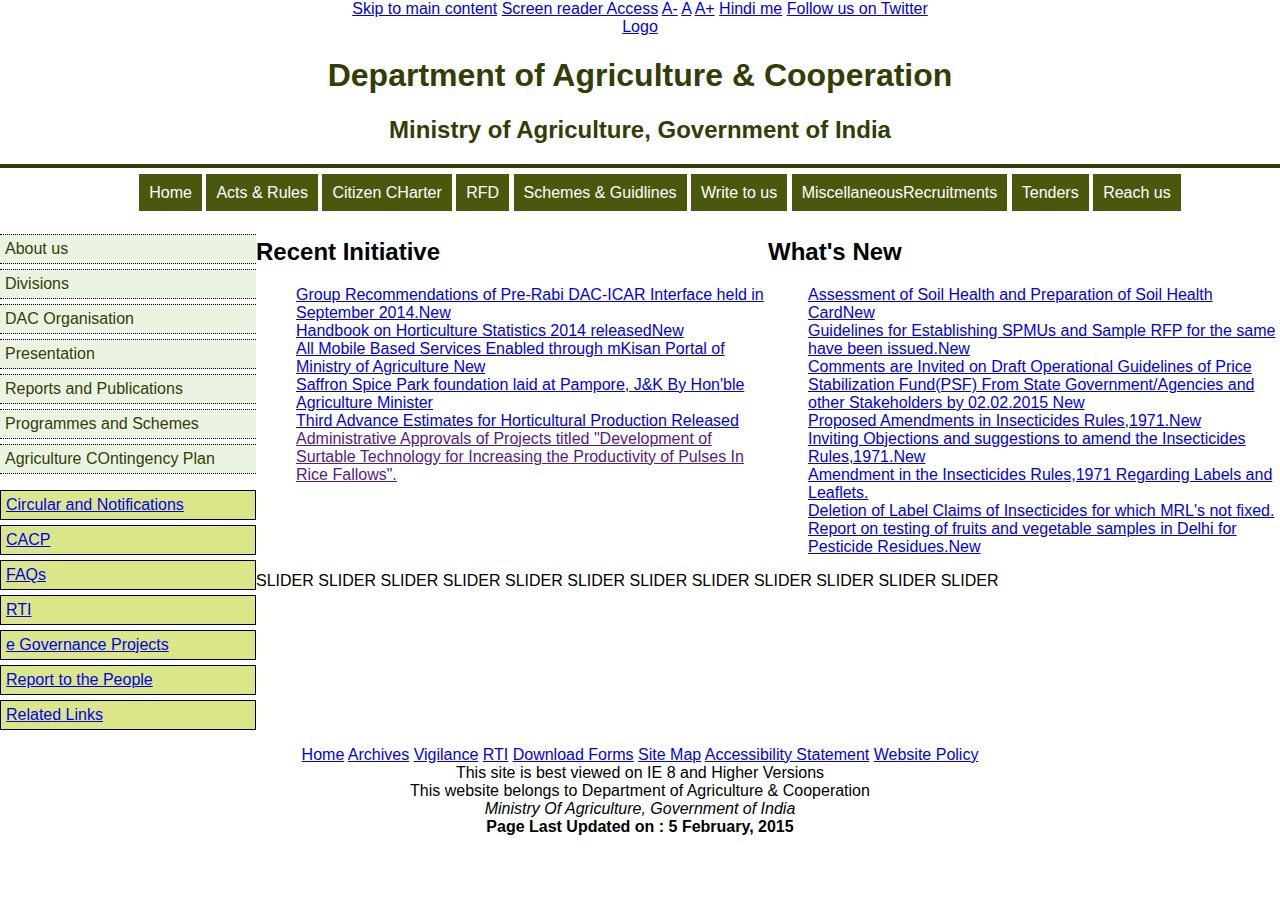
<file: frontEnd_9_02/index.html>
<!DOCTYPE html>
<html>
<head>
  <meta charset="UTF-8">
  <title>Government of India, Department of Agriculture &amp; Cooperation, Ministry of Agriculture</title>
  <link rel="stylesheet" type="text/css" href="normalize.css">
  <link rel="stylesheet" type="text/css" href="layout.css">
  <link rel="stylesheet" type="text/css" href="screen.css">
</head>

<body>
  <header>


   <a href = "#">  Skip to main content</a>
   <a href = "#">  Screen reader Access</a>
   
   <a href = "#">  A-</a>
   <a href = "#"> A</a>
   <a href = "#">  A+</a>
   
   <a href = "#">  Hindi me</a>
   <a href = '#'> Follow us on Twitter</a>
   <div>
     <a href="#">
       Logo
     </a>
     <h1>
       Department of Agriculture &amp; Cooperation
     </h1><h2>
       Ministry of Agriculture, Government of India
     </h2>
   </div> 

 </header>

 <nav class="main_menu">
   <ul>
     <li><a href="#">Home</a></li>
     <li><a href="#">Acts &amp; Rules</a></li>
     <li><a href="#">Citizen CHarter</a></li>
     <li><a href="#">RFD</a></li>
     <li><a href="#">Schemes &amp; Guidlines</a></li>
     <li><a href="#">Write to us</a></li>
     <li><a href="#">MiscellaneousRecruitments</a></li>
     <li><a href="#">Tenders</a></li>
     <li><a href="#">Reach us</a></li>
   </ul>
 </nav>
 <section>
 <div>
   <nav class="left_top_menu">
    <ul>
      <li><a href="#">About us</a><br/></li>
      <li><a href="#">Divisions</a><br/></li>
      <li><a href="#">DAC Organisation</a><br/></li>
      <li><a href="#">Presentation</a><br/></li>
      <li><a href="#">Reports and Publications</a><br/></li>
      <li><a href="#">Programmes and Schemes</a><br/></li>
      <li><a href="#">Agriculture COntingency Plan</a><br/></li>
    </ul>
  </nav>
  <nav class="left_bottom_menu">
    <ul>
      <li><a href="#">Circular and Notifications</a><br/></li>
      <li><a href="#">CACP</a><br/></li>
      <li><a href="#">FAQs</a><br/></li>
      <li><a href="#">RTI</a><br/></li>
      <li><a href="#">e Governance Projects</a><br/></li>
      <li><a href="#">Report to the People</a><br/></li>
      <li><a href="#">Related Links</a><br/></li>
    </ul>
  </nav>
</div>

  <main >
    <div>
      <div>
        <h2>Recent Initiative</h2>

        <nav>
          <ul >
            <li><a href="#">Group Recommendations of Pre-Rabi DAC-ICAR Interface held in September 2014.New</a></li>
            <li><a href="#">Handbook on Horticulture Statistics 2014 releasedNew</a></li>
            <li><a href="#">All Mobile Based Services Enabled through mKisan Portal of Ministry of Agriculture New</a></li>
            <li><a href="#">Saffron Spice Park foundation laid at Pampore, J&amp;K By Hon'ble Agriculture Minister</a></li>
            <li><a href="#">Third Advance Estimates for Horticultural Production Released </a></li>
            <li><a href="">Administrative Approvals of Projects titled "Development of Surtable Technology for Increasing the Productivity of Pulses In Rice Fallows". </a></li>
          </ul>
        </nav>



      </div>
      <div >
        <h2>What's New</h2>

        <nav>
          <ul>
            <li><a href="#">Assessment of Soil Health and Preparation of Soil Health CardNew</a></li>
            <li><a href="#">Guidelines for Establishing SPMUs and Sample RFP for the same have been issued.New</a></li>
            <li><a href="#">Comments are Invited on Draft Operational Guidelines of Price Stabilization Fund(PSF) From State Government/Agencies and other Stakeholders by 02.02.2015 New</a></li>
            <li><a href="#">Proposed Amendments in Insecticides Rules,1971.New</a></li>
            <li><a href="#">Inviting Objections and suggestions to amend the Insecticides Rules,1971.New</a></li>
            <li><a href="#">Amendment in the Insecticides Rules,1971 Regarding Labels and Leaflets.</a></li>
            <li><a href="#">Deletion of Label Claims of Insecticides for which MRL's not fixed.</a></li>
            <li><a href="#">Report on testing of fruits and vegetable samples in Delhi for Pesticide Residues.New</a></li>
          </ul>
        </nav>
      </div>
    </div>
    <div >
      SLIDER SLIDER SLIDER SLIDER SLIDER SLIDER SLIDER SLIDER SLIDER SLIDER SLIDER SLIDER 

    </div>

  </main>
  <div class="clear"></div>
</section>
<div class="clear"></div>
<footer>
  <nav>
    <a href="#">Home</a> 
    <a href="#">Archives</a> 
    <a href="#">Vigilance</a> 
    <a href="#">RTI</a> 
    <a href="#">Download Forms</a> 
    <a href="#">Site Map</a> 
    <a href="#">Accessibility Statement</a> 
    <a href="#">Website Policy</a> 

  </nav>
  <div id="site_info">

    This site is best viewed on IE 8 and Higher Versions <br/>
    This website belongs to Department of Agriculture & Cooperation
    
  </div>
  <div>

    <em>Ministry Of Agriculture, Government of India</em>
    <br/>
    <strong>Page Last Updated on : 5 February, 2015</strong>
  </div>

</footer>
</body>
</html>
</file>
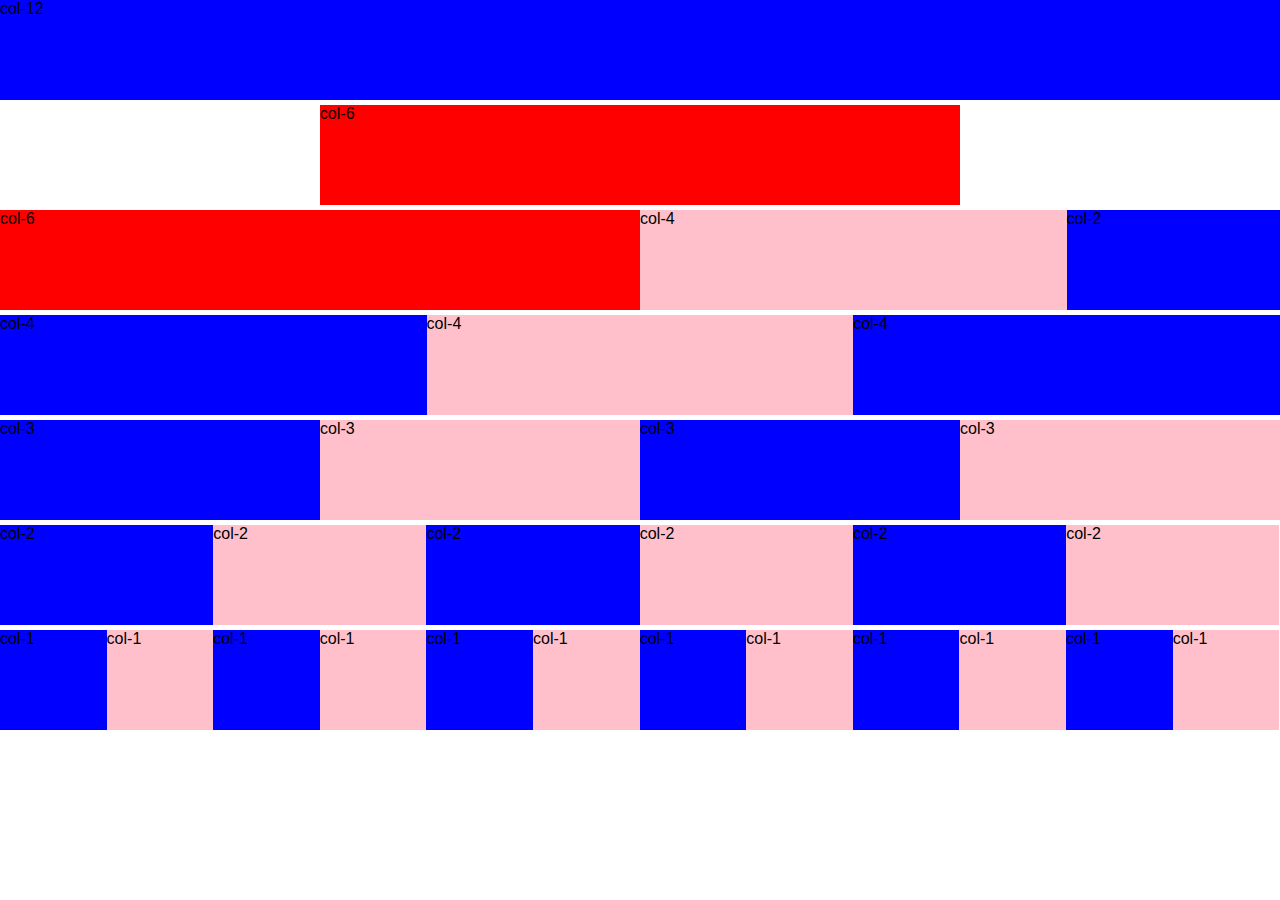
<file: frontEnd_gridSystem/index.html>
<!DOCTYPE html>
<html>
<head>
  <title>Grid systems</title>
  <link rel="stylesheet" type="text/css" href="css/normalize.css">
  <link rel="stylesheet" type="text/css" href="css/layout.css">
  <meta name="viewport" content="width=device-width">
</head>
<body>
  <div class="row">
    <div class="col-12">
    col-12
    </div>
  </div>

  <div class="row">
    <div class="col-6 offset-3">
      col-6
    </div>
    
  </div>

  <div class="row">
    <div class="col-6">
      col-6
    </div>
    <div class="col-4 showgrid_pink">
      col-4
    </div>
    <div class="col-2">
      col-2
    </div>
  </div>

  <div class="row">
    <div class="col-4">
      col-4
    </div>
    <div class="col-4 showgrid_pink" >
      col-4
    </div>
    <div class="col-4">
      col-4
    </div>

  </div>

  <div class="row">
    <div class="col-3">
      col-3
    </div>
    <div class="col-3 showgrid_pink">
      col-3
    </div>
    <div class="col-3">
      col-3
    </div>
    <div class="col-3 showgrid_pink">
      col-3
    </div>
  </div>

  <div class="row">
    <div class="col-2">
      col-2
    </div>
    <div class="col-2 showgrid_pink">
      col-2
    </div>
    <div class="col-2">
      col-2
    </div>
    <div class="col-2 showgrid_pink">
      col-2
    </div>
    <div class="col-2">
      col-2
    </div>
    <div class="col-2 showgrid_pink">
      col-2
    </div>
  </div>

  <div class="row">
    <div class="col-1">
      col-1
    </div>
    <div class="col-1 showgrid_pink">
      col-1
    </div>
    <div class="col-1">
      col-1
    </div>
    <div class="col-1 showgrid_pink">
      col-1
    </div>
    <div class="col-1">
      col-1
    </div>
    <div class="col-1 showgrid_pink">
      col-1
    </div>
    <div class="col-1">
      col-1
    </div>
    <div class="col-1 showgrid_pink" >
      col-1
    </div>
    <div class="col-1">
      col-1
    </div>
    <div class="col-1 showgrid_pink" >
      col-1
    </div>
    <div class="col-1">
      col-1
    </div>
    <div class="col-1 showgrid_pink" >
      col-1
    </div>
  </div>

 

  
</body>
</html>
</file>
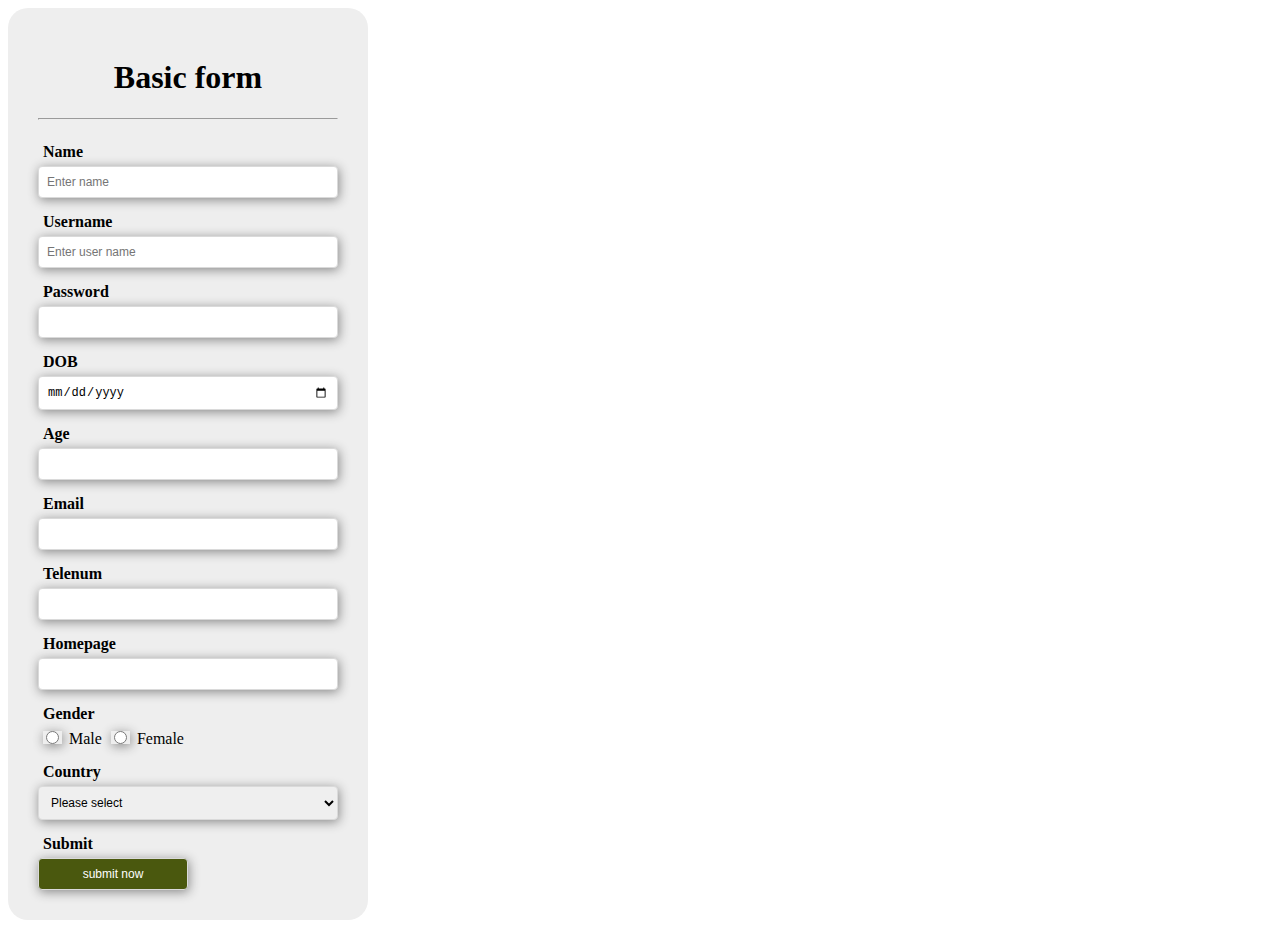
<file: frontEndFormValidate/basicForm.html>
<!DOCTYPE <!DOCTYPE html>
<html>
<head>
  <title>Basic HTML Form</title>
  <link rel="stylesheet" type="text/css" href="layout.css">
</head>
<body>

  <form method="POST" id="form1">
<h1>Basic form</h1>
<hr>
    <div class="form_item">
      <div class="coloumn1">
        <label for="name">Name</label>
      </div>
      <div class= "coloumn2">
        <input type="text" name="name" required id="name" placeholder="Enter name">
      </div>
    </div>

    <div class="form_item">
      <div class="coloumn1">
        <label for="uname">Username</label>
      </div>
      <div class= "coloumn2">
        <input type="text" name="uname" required id="uname" placeholder="Enter user name">
      </div>
    </div>

    <div class="form_item">
      <div class="coloumn1">
        <label for="pass"> Password</label>
      </div>
      <div class= "coloumn2">
        <input type="password" name="pass" required id="pass" placeholder="">
      </div>
    </div>

    <div class="form_item">
      <div class="coloumn1">
        <label for="dob"> DOB</label>
      </div>
      <div class= "coloumn2">
        <input type="date" name="dob" required id="dob" placeholder="">
      </div>
    </div>

    <div class="form_item">
      <div class="coloumn1">
        <label for="age">Age</label>
      </div>
      <div class= "coloumn2">
        <input type="number" name="age" required id="age">
      </div>
    </div>


    <div class="form_item">
      <div class="coloumn1">
        <label for="email"> Email</label>
      </div>
      <div class= "coloumn2">
        <input type="email" name="email" required id="email">
      </div>
    </div>

    <div class="form_item">
      <div class="coloumn1">
        <label for="telenum"> Telenum</label>
      </div>
      <div class= "coloumn2">
        <input type="number" name="telenum" required id="telenum">
      </div>
    </div>

    <div class="form_item">
      <div class="coloumn1">
        <label for="homepage">Homepage</label>
      </div>
      <div class= "coloumn2">
        <input type="text" name="homepage" required id="homepage">
      </div>
    </div>

    <div class="form_item">
      <div class="coloumn1">
        <label for="gender">Gender</label>
      </div>
      <div class= "coloumn2">
       <input type="radio" name="gender" required id="maleG">
       <label for="maleG">Male</label>
       <input type="radio" name="gender" required id="femaleG">
       <label for="femaleG">Female</label>
     </div>
   </div>

   <div class="form_item">
        <div class="coloumn1">
          <label for="country">Country</label>
        </div>
        <div class= "coloumn2">
          <select name="country" required>
        <option value="select">Please select</option>
        <option value="india">
          India
        </option>
        <option value="Pakistan">
          Pakistan
        </option>
      </select>
        </div>
      </div>

<div class="form_item">
      <div class="coloumn1">
        Submit
      </div>
      <div class= "coloumn2">
      <button type="submit" id="submit">submit now</button>
      
     </div>
   </div>


</form>
</body>
</html>
</file>
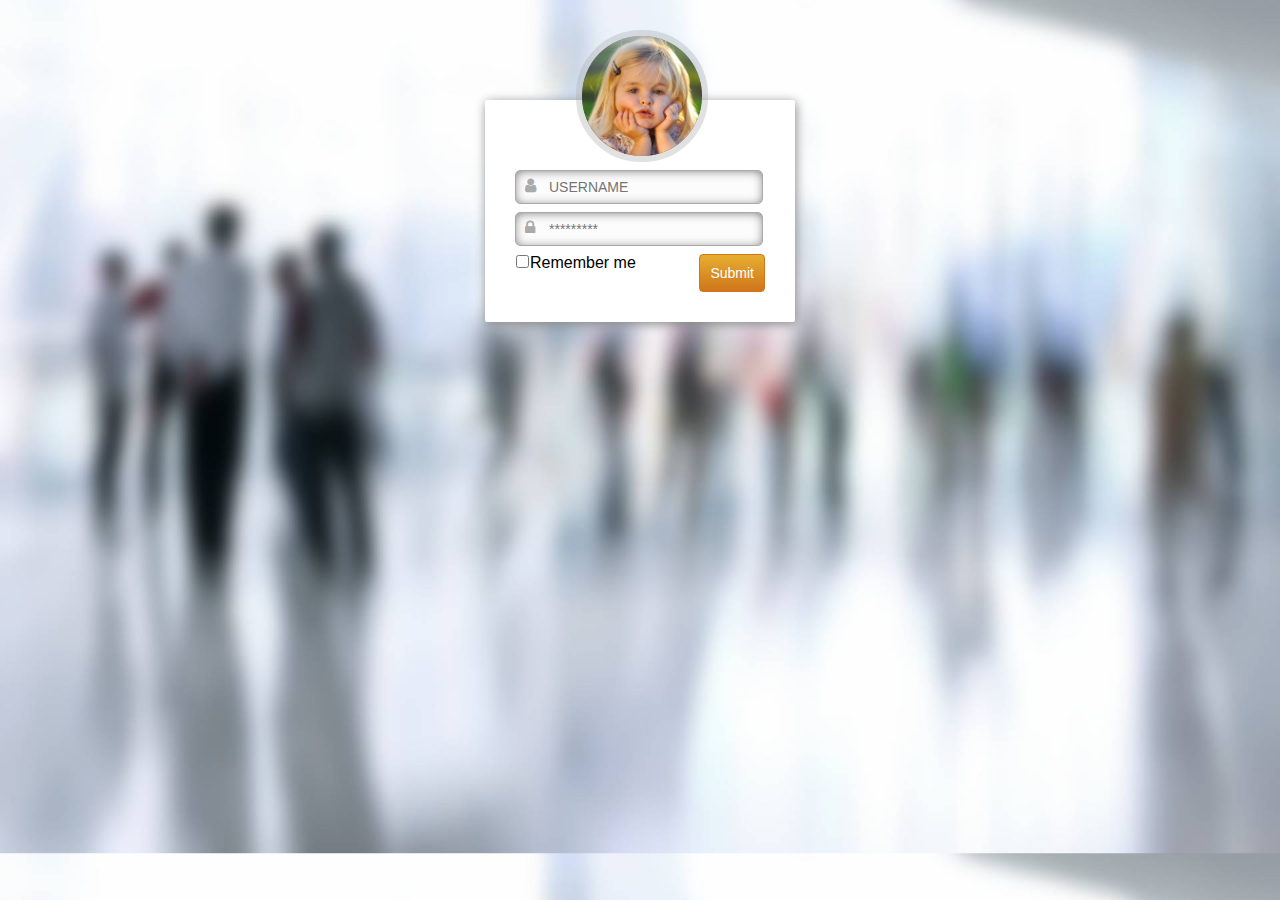
<file: frontEndFormValidate/form2.html>
<!DOCTYPE html>
<html>
<head>
  <title>Image form</title>
  <link rel="stylesheet" type="text/css" href="css/normalize.css">
  <link rel="stylesheet" type="text/css" href="css/layout_form2.css">
  <link rel="stylesheet" href="http://maxcdn.bootstrapcdn.com/font-awesome/4.3.0/css/font-awesome.min.css">
</head>
<body>
  <div class="main_container">
    <div class="image_container">
    <div class="img_cont_inside">
      
    </div>
    </div>

    <div class="element">
      <div class="icon">
        <span class="fa fa-user"></span>
        <input type="text" placeholder="USERNAME">
      </div>
    </div>

    <div class="element">
      <div class="icon">
        <span class="fa fa-lock"></span>
        <input type="password" placeholder="*********">
      </div>
    </div>
    
    <div class="element">
      <div ><input type="checkbox" id="check"  > </div>
      <div >
        <label for="check">Remember me</label>
      </div>

      <button>Submit</button>

    </div>

    <div class="clear"></div>
  </div>
</body>
</html>
</file>
<file: frontEnd_9_02/layout.css>
header{
  text-align: center;
}
nav ul li {
  display: inline;
}
body nav{
  text-align: center;
}
section nav ul li{
  display: block;
}
main div div nav, section nav{
  text-align: left;
}
main div div{
  width: 50%;
  float: left;
}
section > div {
width: 20%;
float: left;
}
section main{
width: 80%;
float: left;
}
div nav{
  width: 100%;
}
.clear{
  clear:both;
}
footer{
  text-align: center;
}
</file>
<file: frontEnd_9_02/screen.css>
header div {
  color:#333D06;
  border-bottom: 4px solid #333D06;

}

.main_menu ul li a
{
  padding: 10px;
  background-color: #4A580E;
}
.main_menu ul li a:link, .main_menu ul li a:visited, .main_menu ul li a:hover, .main_menu ul li a:active  {
  color: white;
  text-decoration: none;
}

.main_menu ul li a:hover{
  background-color: #333D06;
}
.left_top_menu ul, .left_bottom_menu ul{
  padding: 0px;
}

.left_top_menu li a:link, .left_top_menu li a:visited{
  color: #333D06;
  text-decoration: none;
}
.left_top_menu li{
  background-color:#EBF4E3; 
  margin: 5px 0px 5px 0px;
  padding: 5px;
  border-bottom: 1px dotted black;
  border-top: 1px dotted black;
}
.left_top_menu, .left_bottom_menu{
  margin-top: 10px;
}
.left_top_menu li a:hover{
  text-decoration: underline;
}

.left_bottom_menu li{
  background-color: #DBE689;
  margin: 5px 0px 5px 0px;
  padding: 5px;
  border: 1px  solid black;

  
}
</file>
<file: frontEnd_gridSystem/css/layout.css>
.row{
  padding-bottom:5px;
  clear: both;
  overflow: hidden;
}
.col-12{
  width: 100%;
  background-color: blue;
  height: 100px;
  float: left;

}
.col-11{
  width: 91.66%;
  background-color: blue;
  height: 100px;
  float: left;

}
.col-10{
  width: 83.33%;
  background-color: blue;
  height: 100px;
  float: left;

}
.col-9
{
  width: 75%;
  background-color: blue;
  height: 100px;
  float: left;

}
.col-8{
  width: 66.66%;
  background-color: blue;
  height: 100px;
  float: left;

}
.col-7{
  width: 58.33%;
  background-color: blue;
  height: 100px;
  float: left;

}
.col-6{
  width: 50%;
  background-color: red;
  height: 100px;
  float: left;

}
.col-5{
  width: 41.66%;
  background-color: blue;
  height: 100px;
  float: left;

}
.col-4{
  width: 33.33%;
  background-color: blue;
  height: 100px;
  float: left;

}
.col-3{
  width: 25%;
  background-color: blue;
  height: 100px;
  float: left;

}
.col-2{
width: 16.66%;
  background-color: blue;
  height: 100px;
  float: left;

}
.col-1{
  width: 8.33%;
  background-color: blue;
  height: 100px;
  float: left;

}

.offset-1{
  margin-left: 8.33%;
}
.offset-2{
  margin-left: 16.66%;
}
.offset-3{
  margin-left: 24.99%;
}
.offset-4{
  margin-left: 33.33%;
}
.offset-5{
  margin-left: 41.66%;
}
.offset-6{
  margin-left: 60%;
}
.offset-7{
  margin-left: 58.33%;
}
.offset-8{
  margin-left: 66.66%;
}
.offset-9{
  margin-left: 75%;
}
.offset-10{
  margin-left: 83.33%;
}
.offset-11{
  margin-left: 91.66%;
}
.showgrid_pink{
  background-color:pink;
}
.showgrid_blue{
  background-color:blue;
}

.showgrid_red{
  background-color:red;
}
</file>
<file: frontEndFormValidate/layout.css>
#form1{
  padding: 30px;
  background-color: #EEEEEE;
  width: 300px;
  border-radius: 20px;
}
.form_item{
  clear: both;
  padding-top: 10px;
}
.coloumn1, .coloumn2{
  width: 100%;
}
.coloumn1{
  padding: 5px;
  font-weight: bold;
}
input, select, button{
  width: 100%;
  padding: 8px;
  box-shadow: 1px 2px 11px #888888;
  border:1px solid #DADADA;
  font-size: 12px;
  border-radius: 4px;
}
#maleG, #femaleG{
  width: 19px;
}
h1{
  text-align: center;
}
button{
  background-color: #4A580E;
  color: white;
  cursor: pointer;
  width: 50%; 
}
</file>
<file: frontEndFormValidate/css/layout_form2.css>
body{
  background-image: url('../images/image2.jpg');
  background-size: 100%; 
}
.main_container{
  padding: 30px;
  background-color: white;
  width: 250px;
  margin-left: auto;
  margin-right: auto;
  margin-top: 100px;
  border-radius: 2px;
  box-shadow: 1px 2px 11px #888888;
}
.image_container {
  width: 120px;
  height: 120px;
  border-radius: 65px;
  margin-left: 61px;
  margin-top: -100px;
  border: 6px solid rgba(170, 170, 170, 0.35);
  -webkit-box-shadow: inset 4px -5px 65px 0px rgba(0,0,0,0.75);
  -moz-box-shadow: inset 4px -5px 65px 0px rgba(0,0,0,0.75);
  box-shadow: inset 4px -5px 65px 0px rgba(0,0,0,0.75);
}
.img_cont_inside{
  height: 100%;
  width: 100%; 
  border-radius: 65px;
  background-size: 100%;
  background-image: url('../images/girl.jpg');
}

.element{
  margin-top: 8px;
  overflow: auto;
}

input{
  width: 92%;
  padding: 8px;
  border-radius: 3px;
  font-size: 14px;
  border: 1px solid #CDCEC7;
  box-shadow:  inset 0px 1px 12px -3px rgba(0,0,0,0.7)
  /*
  box-shadow: 1px 2px 11px #888888;*/
}


input[type='text']:focus{
  border-color: #0AA3EE;
  box-shadow: inset 0 0px 4px #0AA3EE;
  outline: 0 none;
}

input[type='password']:focus{
  border-color: #D42815;
  box-shadow:inset 0 0px 4px #D42815;
  outline: 0 none;
}
input[type='checkbox']{
  box-shadow: 0px 0px 0px #888888;
  width: 15px;
}
.element > div{
  float: left;
}
button{
  float: right;
  padding: 10px;
  border-radius: 4px;
  border: 1px solid #D0751B;
  color: white;
  font-size: 14px;
  background:linear-gradient(#E6AE31, #D0751B);
  outline: 0 none;
  cursor: pointer;
}
.element div label, #check{
  cursor: pointer;
}
button:hover{
  background:linear-gradient( #E38F2E, #D0751B);
}
button:active{
  background:linear-gradient( #D0751B, #E6AE31);
}
.clear{
  clear: both;
}

.icon {
  position: relative;
  color: #aaa;
  font-size: 16px;
  width: 92%;
}

.icon input {
  width: 100%;
  background: #fcfcfc;
  border: 1px solid #aaa;
  border-radius: 5px;
}

.icon input { 
  text-indent: 25px;}
  .icon .fa-user, .icon .fa-lock { 
    position: absolute;
    top: 7px;
    left: 10px;
  }
</file>
